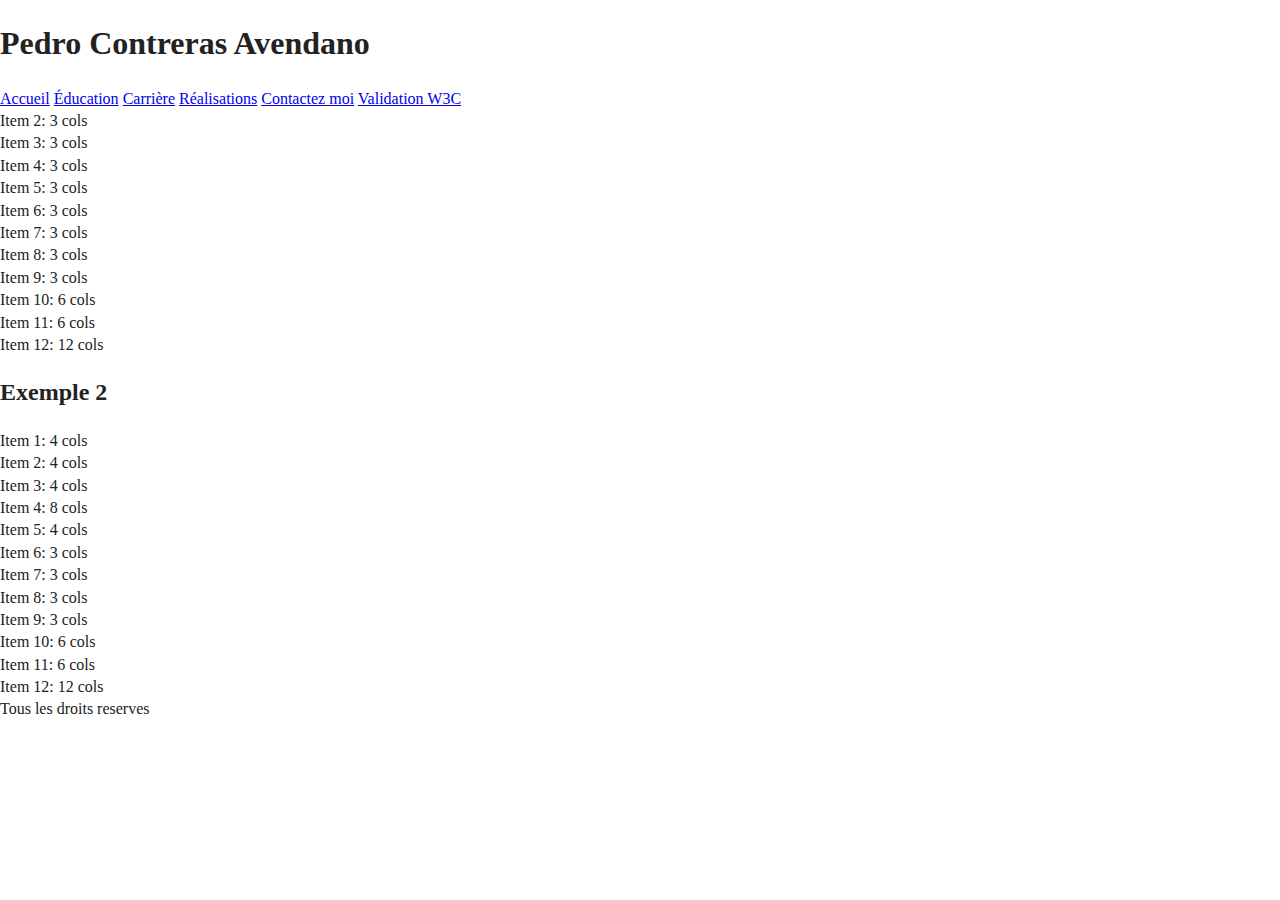
<file: index.html>
<!DOCTYPE html>
<html lang="ca-fr">
  <head>
    <meta charset="utf-8" />
    <meta http-equiv="X-UA-Compatible" content="IE=edge" />
    <meta name="viewport" content="width=device-width, initial-scale=1" />
    <title>Accueil - Pedro Contreas Avendano</title>
    <meta name="description" content="Portfolio de Pedro" />

    <link rel="stylesheet" href="css/normalize.css" />
    <link rel="stylesheet" href="./css/main.css" />
    <style>
      /*  input[type=text]{
            display: block;
            margin: 5px;
        }
        input[type=email]{
            display: block;
            margin: 5px;
        }*/

      input:not([type="radio"], [type="checkbox"]),
      select,
      textarea {
        display: block;
        margin: 5px;
      }
    </style>
  </head>

  <body>
    <header>
      <h1><span class="text-font"></span>Pedro Contreras Avendano</span></h1>
      <nav>
        <a href="index.html" class="menu">Accueil</a>
        <a href="./pages/education.html" class="menu">Éducation</a>
        <a href="./pages/carriere.html" class="menu">Carrière</a>
        <a href="./pages/realisations.html" class="menu">Réalisations</a>
        <a href="./pages/contactez-moi.html" class="menu">Contactez moi</a>
        <a href="./pages/validation.html" class="menu">Validation W3C</a>
      </nav>
    </header>
    
    <main>
      <div class="grid">
        <div class="grid-item grid-item-1">
          
        </div>
        <div class="grid-item grid-item-2">Item 2: 3 cols</div>
        <div class="grid-item grid-item-3">Item 3: 3 cols</div>
        <div class="grid-item grid-item-4">Item 4: 3 cols</div>
        <div class="grid-item grid-item-5">Item 5: 3 cols</div>
        <div class="grid-item grid-item-6">Item 6: 3 cols</div>
        <div class="grid-item grid-item-7">Item 7: 3 cols</div>
        <div class="grid-item grid-item-8">Item 8: 3 cols</div>
        <div class="grid-item grid-item-9">Item 9: 3 cols</div>
        <div class="grid-item grid-item-10">Item 10: 6 cols</div>
        <div class="grid-item grid-item-11">Item 11: 6 cols</div>
        <div class="grid-item grid-item-12">Item 12: 12 cols</div>
      </div>
      <h2>Exemple 2</h2>
      <div class="grid">
        <div class="grid-item cols-4">Item 1: 4 cols</div>
        <div class="grid-item cols-4">Item 2: 4 cols</div>
        <div class="grid-item cols-4">Item 3: 4 cols</div>
        <div class="grid-item cols-8">Item 4: 8 cols</div>
        <div class="grid-item cols-4">Item 5: 4 cols</div>
        <div class="grid-item cols-3">Item 6: 3 cols</div>
        <div class="grid-item cols-3">Item 7: 3 cols</div>
        <div class="grid-item cols-3">Item 8: 3 cols</div>
        <div class="grid-item cols-3">Item 9: 3 cols</div>
        <div class="grid-item cols-6">Item 10: 6 cols</div>
        <div class="grid-item cols-6">Item 11: 6 cols</div>
        <div class="grid-item cols-12">Item 12: 12 cols</div>
      </div>
    </main>
    <footer>Tous les droits reserves</footer>
  </body>
</html>
</file>
<file: css/main.css>
/*! HTML5 Boilerplate v8.0.0 | MIT License | https://html5boilerplate.com/ */

/* main.css 2.1.0 | MIT License | https://github.com/h5bp/main.css#readme */
/*
 * What follows is the result of much research on cross-browser styling.
 * Credit left inline and big thanks to Nicolas Gallagher, Jonathan Neal,
 * Kroc Camen, and the H5BP dev community and team.
 */

/* ==========================================================================
   Base styles: opinionated defaults
   ========================================================================== */

html {
  color: #222;
  font-size: 1em;
  line-height: 1.4;
}

/*
 * Remove text-shadow in selection highlight:
 * https://twitter.com/miketaylr/status/12228805301
 *
 * Vendor-prefixed and regular ::selection selectors cannot be combined:
 * https://stackoverflow.com/a/16982510/7133471
 *
 * Customize the background color to match your design.
 */

::-moz-selection {
  background: #b3d4fc;
  text-shadow: none;
}

::selection {
  background: #b3d4fc;
  text-shadow: none;
}

/*
 * A better looking default horizontal rule
 */

hr {
  display: block;
  height: 1px;
  border: 0;
  border-top: 1px solid #ccc;
  margin: 1em 0;
  padding: 0;
}

/*
 * Remove the gap between audio, canvas, iframes,
 * images, videos and the bottom of their containers:
 * https://github.com/h5bp/html5-boilerplate/issues/440
 */

audio,
canvas,
iframe,
img,
svg,
video {
  vertical-align: middle;
}

/*
 * Remove default fieldset styles.
 */

fieldset {
  border: 0;
  margin: 0;
  padding: 0;
}

/*
 * Allow only vertical resizing of textareas.
 */

textarea {
  resize: vertical;
}

/* ==========================================================================
   Author's custom styles
   ========================================================================== */

/* ==========================================================================
   Helper classes
   ========================================================================== */

/*
 * Hide visually and from screen readers
 */

.hidden,
[hidden] {
  display: none !important;
}

/*
 * Hide only visually, but have it available for screen readers:
 * https://snook.ca/archives/html_and_css/hiding-content-for-accessibility
 *
 * 1. For long content, line feeds are not interpreted as spaces and small width
 *    causes content to wrap 1 word per line:
 *    https://medium.com/@jessebeach/beware-smushed-off-screen-accessible-text-5952a4c2cbfe
 */

.sr-only {
  border: 0;
  clip: rect(0, 0, 0, 0);
  height: 1px;
  margin: -1px;
  overflow: hidden;
  padding: 0;
  position: absolute;
  white-space: nowrap;
  width: 1px;
  /* 1 */
}

/*
 * Extends the .sr-only class to allow the element
 * to be focusable when navigated to via the keyboard:
 * https://www.drupal.org/node/897638
 */

.sr-only.focusable:active,
.sr-only.focusable:focus {
  clip: auto;
  height: auto;
  margin: 0;
  overflow: visible;
  position: static;
  white-space: inherit;
  width: auto;
}

/*
 * Hide visually and from screen readers, but maintain layout
 */

.invisible {
  visibility: hidden;
}

/*
 * Clearfix: contain floats
 *
 * For modern browsers
 * 1. The space content is one way to avoid an Opera bug when the
 *    `contenteditable` attribute is included anywhere else in the document.
 *    Otherwise it causes space to appear at the top and bottom of elements
 *    that receive the `clearfix` class.
 * 2. The use of `table` rather than `block` is only necessary if using
 *    `:before` to contain the top-margins of child elements.
 */

.clearfix::before,
.clearfix::after {
  content: " ";
  display: table;
}

.clearfix::after {
  clear: both;
}

/* ==========================================================================
   EXAMPLE Media Queries for Responsive Design.
   These examples override the primary ('mobile first') styles.
   Modify as content requires.
   ========================================================================== */

@media only screen and (min-width: 35em) {
  /* Style adjustments for viewports that meet the condition */
}

@media print,
  (-webkit-min-device-pixel-ratio: 1.25),
  (min-resolution: 1.25dppx),
  (min-resolution: 120dpi) {
  /* Style adjustments for high resolution devices */
}

/* ==========================================================================
   Print styles.
   Inlined to avoid the additional HTTP request:
   https://www.phpied.com/delay-loading-your-print-css/
   ========================================================================== */

@media print {
  *,
  *::before,
  *::after {
    background: #fff !important;
    color: #000 !important;
    /* Black prints faster */
    box-shadow: none !important;
    text-shadow: none !important;
  }

  a,
  a:visited {
    text-decoration: underline;
  }

  a[href]::after {
    content: " (" attr(href) ")";
  }

  abbr[title]::after {
    content: " (" attr(title) ")";
  }

  /*
   * Don't show links that are fragment identifiers,
   * or use the `javascript:` pseudo protocol
   */
  a[href^="#"]::after,
  a[href^="javascript:"]::after {
    content: "";
  }

  pre {
    white-space: pre-wrap !important;
  }

  pre,
  blockquote {
    border: 1px solid #999;
    page-break-inside: avoid;
  }

  /*
   * Printing Tables:
   * https://web.archive.org/web/20180815150934/http://css-discuss.incutio.com/wiki/Printing_Tables
   */
  thead {
    display: table-header-group;
  }

  tr,
  img {
    page-break-inside: avoid;
  }

  p,
  h2,
  h3 {
    orphans: 3;
    widows: 3;
  }

  h2,
  h3 {
    page-break-after: avoid;
  }
}
</file>
